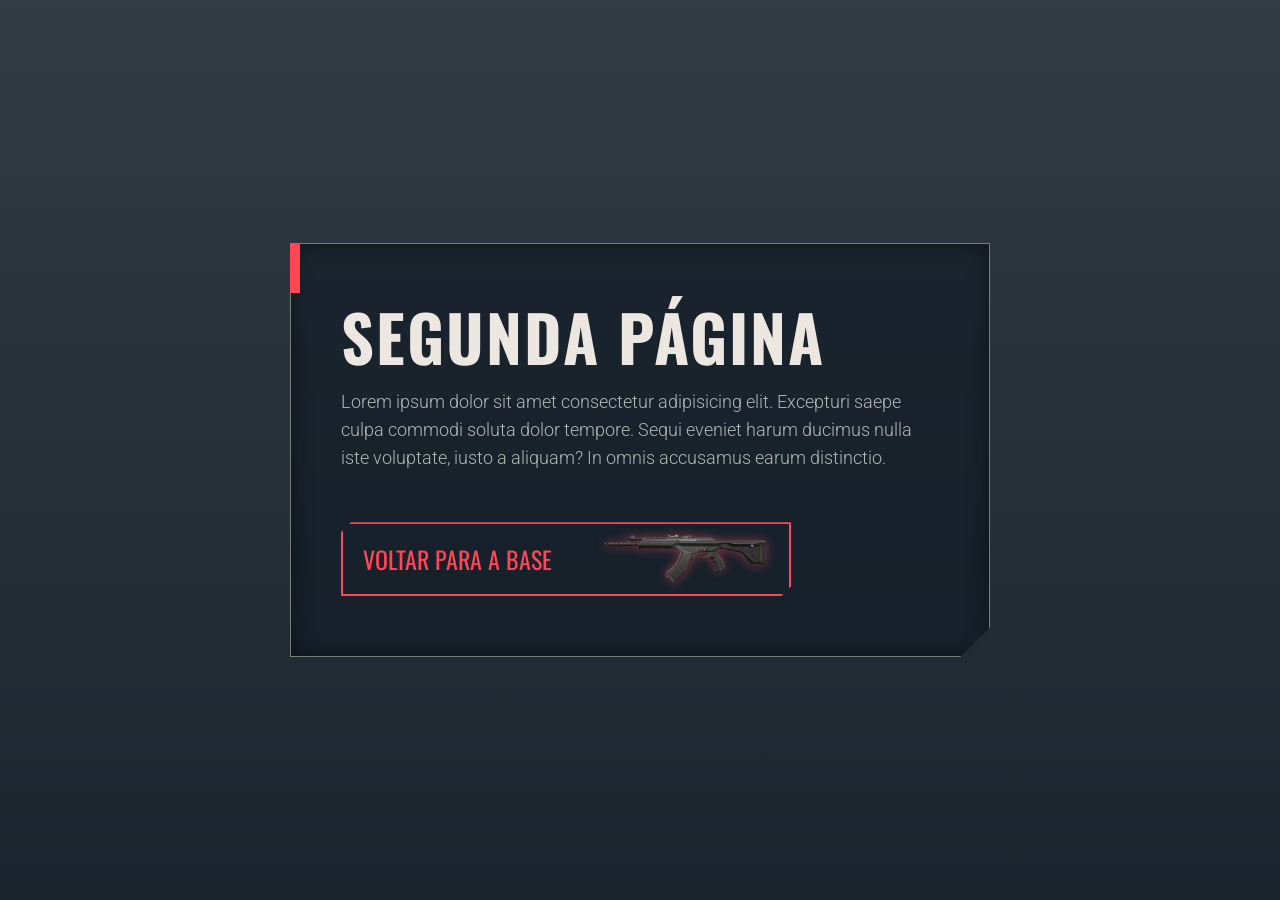
<file: segunda-pagina.html>
<!DOCTYPE html>
<html lang="pt-BR">
<head>
    <meta charset="UTF-8">
    <meta name="viewport" content="width=device-width, initial-scale=1.0">
    <title>Projeto Valorant // Segunda Página</title>
    <link rel="stylesheet" href="segunda-pagina.css">
</head>
<body class="segunda-pagina">
    
    <main class="valo-container">
        <div class="ui-decor"></div>
        
        <h1>Segunda Página</h1>
        <p>
            Lorem ipsum dolor sit amet consectetur adipisicing elit. Excepturi saepe culpa commodi soluta dolor tempore. Sequi eveniet harum ducimus nulla iste voluptate, iusto a aliquam? In omnis accusamus earum distinctio.
        </p>

        <a href="index.html" class="vandal-btn">
            <span class="btn-text">VOLTAR PARA A BASE</span>
            <img src="Imagens do projeto/Vandal.webp" alt="Vandal" class="vandal-img">
        </a>
    </main>

</body>
</html>
</file>
<file: segunda-pagina.css>
/* Importando as fontes para o visual do Valorant */
@import url('https://fonts.googleapis.com/css2?family=Oswald:wght@500;700&family=Roboto:wght@300;400;700&display=swap');

/* Paleta Oficial Valorant */
:root {
    --valo-red: #ff4655;
    --valo-dark: #0f1923;
    --valo-light: #ece8e1;
    --valo-gray: #768079;
}

/* Reset Básico */
* {
    margin: 0;
    padding: 0;
    box-sizing: border-box;
}

body.segunda-pagina {
    font-family: 'Roboto', sans-serif;
    color: var(--valo-light);
    background: linear-gradient(rgba(15, 25, 35, 0.85), rgba(15, 25, 35, 0.95)),
                url('https://images.contentstack.io/v3/assets/bltb6530b271fddd0b1/blt727ed2d4af2070ea/6246536b53cb1256037a4db7/Valorant_2022_Ep4_Act2_KeyArt_Textless_1920x1080.jpg') center/cover no-repeat fixed;
    min-height: 100vh;
    display: flex;
    justify-content: center;
    align-items: center;
    overflow-x: hidden;
}

/* Caixa Principal */
.valo-container {
    background: rgba(15, 25, 35, 0.6);
    border: 1px solid var(--valo-gray);
    padding: 60px 50px;
    max-width: 700px;
    text-align: left;
    position: relative;
    backdrop-filter: blur(8px);
    clip-path: polygon(0 0, 100% 0, 100% calc(100% - 30px), calc(100% - 30px) 100%, 0 100%);
    box-shadow: inset 0 0 20px rgba(0, 0, 0, 0.5);
}

/* Quadrado vermelho decorativo na esquerda */
.ui-decor {
    position: absolute;
    top: -1px;
    left: -1px;
    width: 10px;
    height: 50px;
    background-color: var(--valo-red);
}

/* Tipografia Estilo Tungsten */
.valo-container h1 {
    font-family: 'Oswald', sans-serif;
    font-size: 4rem;
    text-transform: uppercase;
    color: var(--valo-light);
    letter-spacing: 2px;
    margin-bottom: 20px;
    line-height: 1;
}

.valo-container p {
    font-size: 1.1rem;
    line-height: 1.6;
    color: #b0b8b4;
    margin-bottom: 50px;
    font-weight: 300;
}

/* === O BOTÃO VANDAL === */
.vandal-btn {
    display: inline-flex;
    align-items: center;
    justify-content: space-between;
    text-decoration: none;
    background-color: transparent;
    border: 2px solid var(--valo-red);
    padding: 10px 20px;
    width: 100%;
    max-width: 450px;
    position: relative;
    overflow: hidden;
    transition: all 0.3s ease;
    cursor: pointer;
    clip-path: polygon(10px 0, 100% 0, 100% calc(100% - 10px), calc(100% - 10px) 100%, 0 100%, 0 10px);
}

/* Texto do botão */
.btn-text {
    font-family: 'Oswald', sans-serif;
    font-size: 1.5rem;
    color: var(--valo-red);
    position: relative;
    z-index: 2;
    transition: color 0.3s ease;
}

/* Imagem da Vandal dentro do botão */
.vandal-img {
    height: 50px; /* Reduzido levemente para encaixar arquivos webp grandes */
    width: auto;
    filter: drop-shadow(0 0 5px rgba(255, 70, 85, 0.5));
    position: relative;
    z-index: 2;
    transition: transform 0.3s ease, filter 0.3s ease;
}

/* Fundo vermelho que desliza ao passar o mouse */
.vandal-btn::before {
    content: '';
    position: absolute;
    top: 0;
    left: 0;
    width: 0%;
    height: 100%;
    background-color: var(--valo-red);
    z-index: 1;
    transition: width 0.4s cubic-bezier(0.19, 1, 0.22, 1);
}

.vandal-btn:hover::before {
    width: 100%;
}

.vandal-btn:hover .btn-text {
    color: var(--valo-light);
}

.vandal-btn:hover .vandal-img {
    transform: translateX(10px) scale(1.05);
    filter: brightness(2) drop-shadow(0 0 10px rgba(255, 255, 255, 0.8));
}

.vandal-btn:active {
    transform: scale(0.98);
}
</file>
